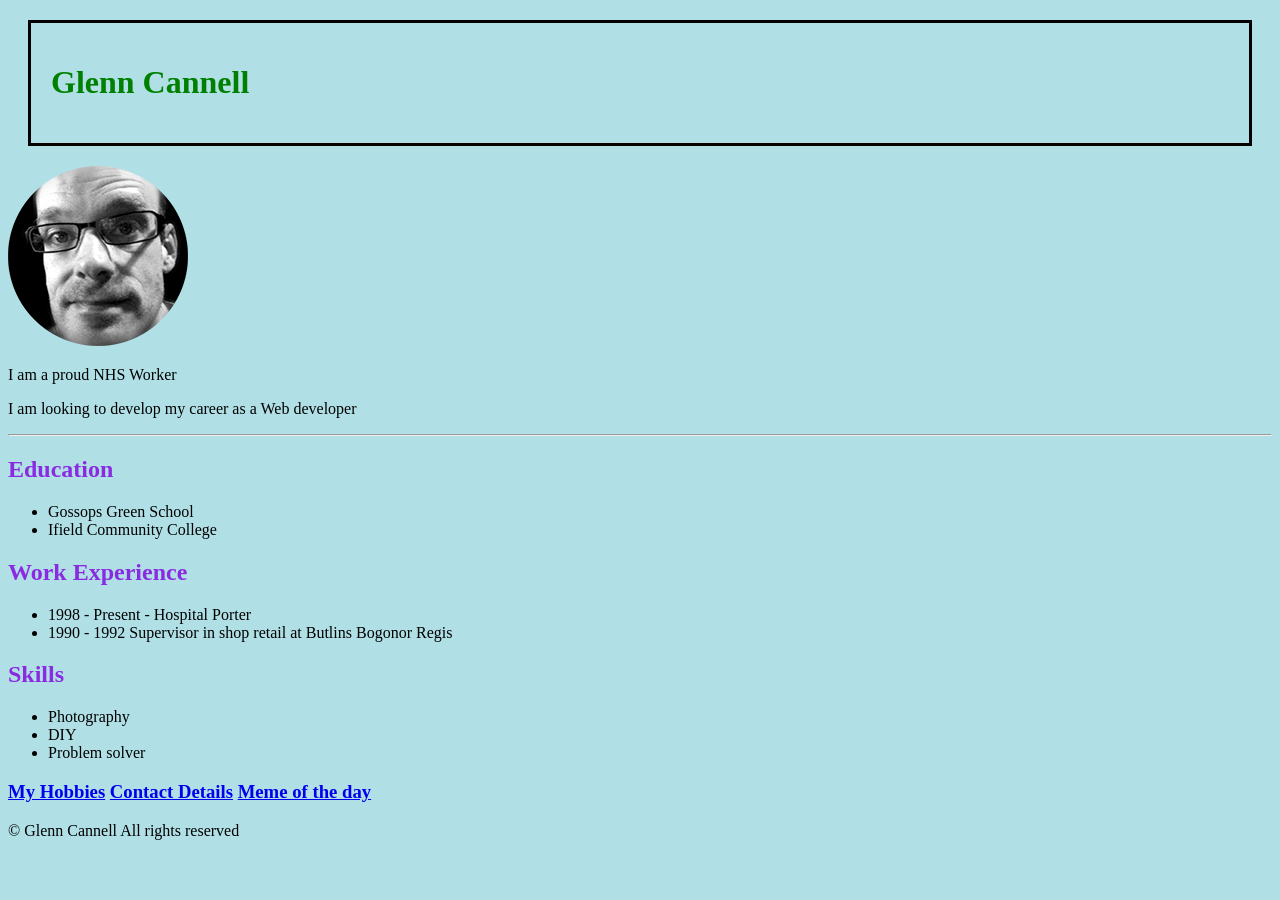
<file: index.html>
<!DOCTYPE html>
<html lang="en">
<head>
  <meta charset="UTF-8"> 
  <link rel="stylesheet" href="./style.css"/>
  <link rel="preconnect" href="https://fonts.googleapis.com">
  <link rel="preconnect" href="https://fonts.gstatic.com" crossorigin>
  <link href="https://fonts.googleapis.com/css2?family=Architects+Daughter&family=Libre+Baskerville:ital,wght@0,400;0,700;1,400&display=swap" rel="stylesheet">
  
   </head> 
  
  
 <body> 
  <title> My Resume</title>
  <div id="glenn">
  <h1>Glenn Cannell </h1>
  </div>
  <img src="./Images/meblacknwhite.png" alt="Glenn Cannell"/>
  <p>I am a proud NHS Worker</p>
  <p>I am looking to develop my career as a Web developer</p>
  <hr>
  <h2>Education</h2>
  <ul>
    <li>Gossops Green School</li>

    <li>Ifield Community College</li>
  </ul>
  <h2>Work Experience</h2>

  <ul> 
    <li>1998 - Present -  Hospital Porter</li>
    <li>1990 - 1992  Supervisor in shop retail at Butlins Bogonor Regis</li>
    </ul>
    <h2>Skills</h2>
    <ul>
        <li>Photography</li>
        <li>DIY</li>
        <li>Problem solver</li>
    </ul>
    <h3>
    <a Href="./Public/Hobbies.html">My Hobbies</a> 
    <a href="./Public/Contact Details.html">Contact Details</a> 
    <a href="./public/Meme.html">Meme of the day</a> </h3>


 </body>
<footer>
    <p>© Glenn Cannell All rights reserved</p>
</footer>








































</html>
</file>
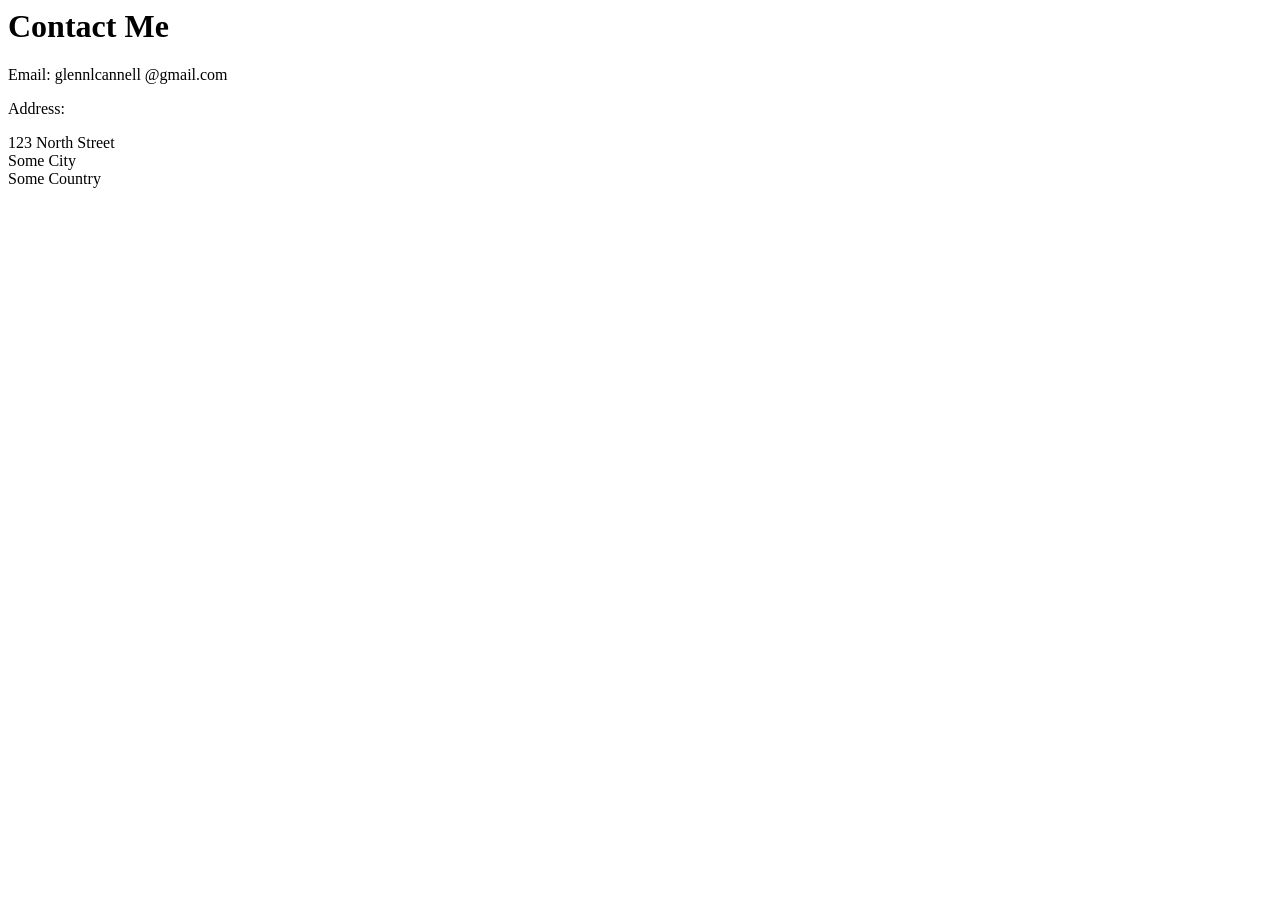
<file: Public/Contact Details.html>
<header>
  <title>Contact Details</title>

</header>
<body>

<h1>Contact Me</h1>
<p></p>
<p>Email: glennlcannell @gmail.com</p>
<p>Address:</p>
<p>
  123 North Street<br />
  Some City<br />
  Some Country <br />
</p>
</body>
</file>
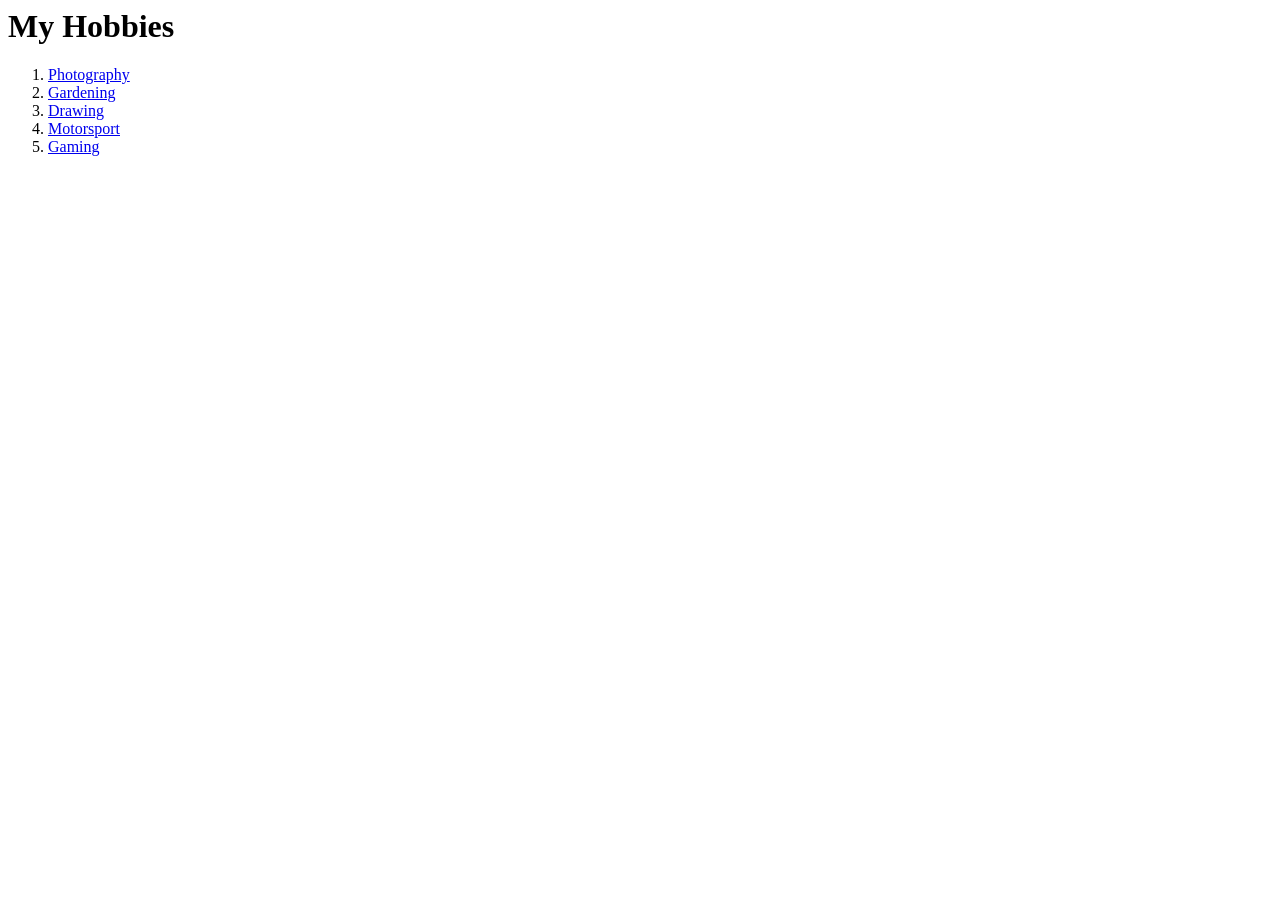
<file: Public/Hobbies.html>
<head>
   <title>My Hobbies </title>   
</head>
<body>
<h1>My Hobbies</h1>

<ol>
    <li><a href ="https://www.flickr.com/photos/glenntek/albums/">Photography</a> </li>
    <li><a href="https://www.rhs.org.uk/">Gardening</a></li>
    <li><a href="https://unsplash.com/s/photos/drawing">Drawing</a></li>
    <li><a href="https://www.motorsportmagazine.com/">Motorsport</a></li>
    <li><a href="https://www.reddit.com/r/pcgaming/">Gaming</a></li>
</ol>
</body>
</file>
<file: style.css>
body {

    background-color:powderblue;

}
    
    
    
h1 {

    color:green;
}

h2 {

    color:blueviolet;
}
#glenn {
    margin: 20px;
    padding: 20px;
    border:solid black
    
}
</file>
